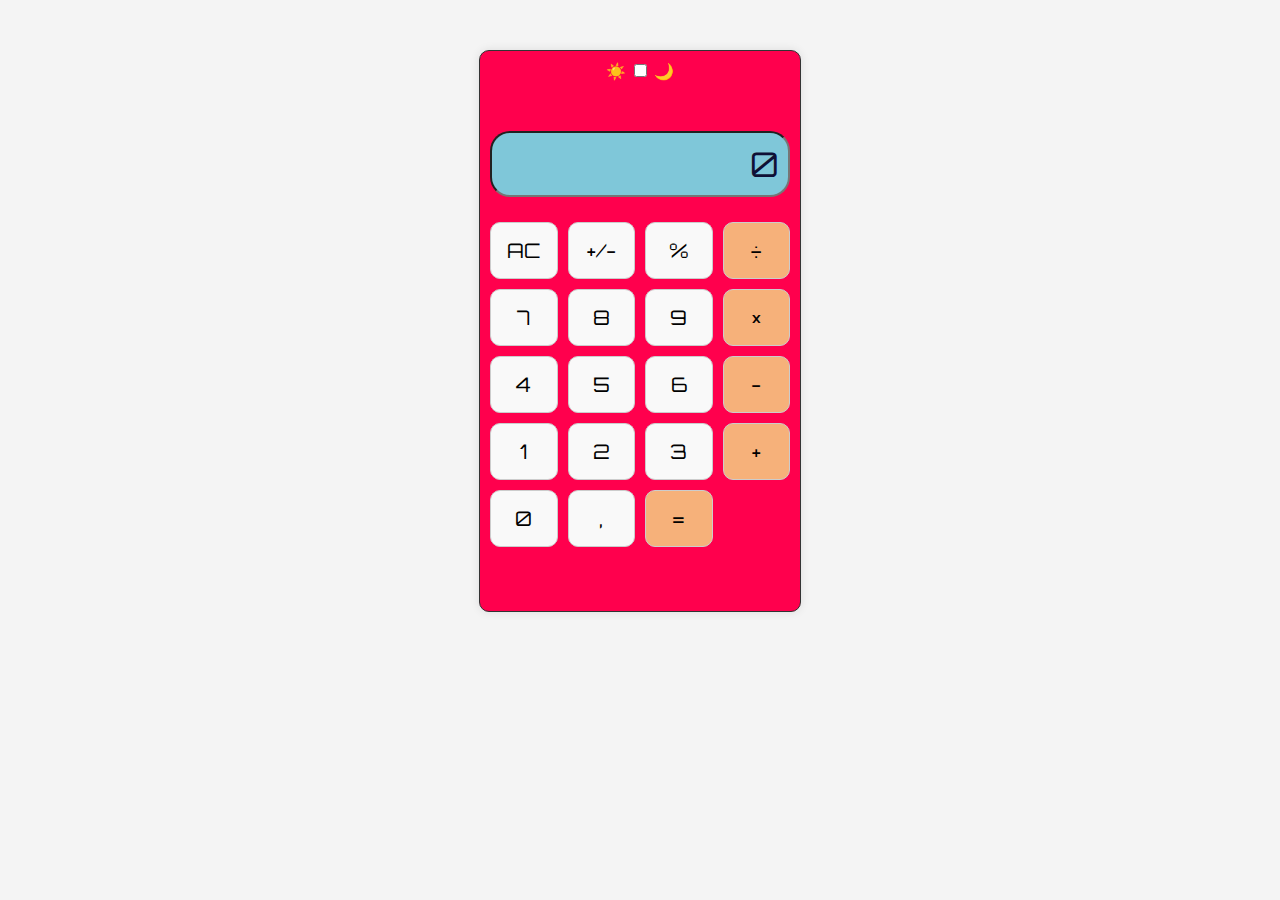
<file: index.html>
<!DOCTYPE html>
<html lang="en">
<head>
    <meta charset="UTF-8">
    <meta name="viewport" content="width=device-width, initial-scale=1.0">
    <title>Calculator</title>
    <link rel="stylesheet" href="./calc_style.css">
    <script src="./calculator.js"></script>
</head>
<body>
    <div class="calculator">
        <div class="theme-toggle">
            <span class="toggle-label">☀️</span>
            <label class="switch">
                <input type="checkbox" id="theme-switch" onchange="toggleTheme()">
                <span class="slider"></span>
            </label>
            <span class="toggle-label">🌙</span>
        </div>
        <input type="text" id="calc_result" readonly value="0" />
        <div class="buttons">
            <button class="yellow" onclick="clearResult()">AC</button>
            <button class="yellow" onclick="toggleSign()">+/−</button>
            <button class="yellow" onclick="appendToDisplay('%')">%</button>
            <button class="orange" onclick="appendToDisplay('/')">÷</button>

            <button class="gray" onclick="appendToDisplay('7')">7</button>
            <button class="gray" onclick="appendToDisplay('8')">8</button>
            <button class="gray" onclick="appendToDisplay('9')">9</button>
            <button class="orange" onclick="appendToDisplay('*')">×</button>

            <button class="gray" onclick="appendToDisplay('4')">4</button>
            <button class="gray" onclick="appendToDisplay('5')">5</button>
            <button class="gray" onclick="appendToDisplay('6')">6</button>
            <button class="orange" onclick="appendToDisplay('-')">−</button>

            <button class="gray" onclick="appendToDisplay('1')">1</button>
            <button class="gray" onclick="appendToDisplay('2')">2</button>
            <button class="gray" onclick="appendToDisplay('3')">3</button>
            <button class="orange" onclick="appendToDisplay('+')">+</button>

            <button class="gray wide" onclick="appendToDisplay('0')">0</button>
            <button class="gray" onclick="appendToDisplay('.')">,</button>
            <button class="orange" onclick="calculateResult()">=</button>
        </div>
    </div>
</body>
</html>
</file>
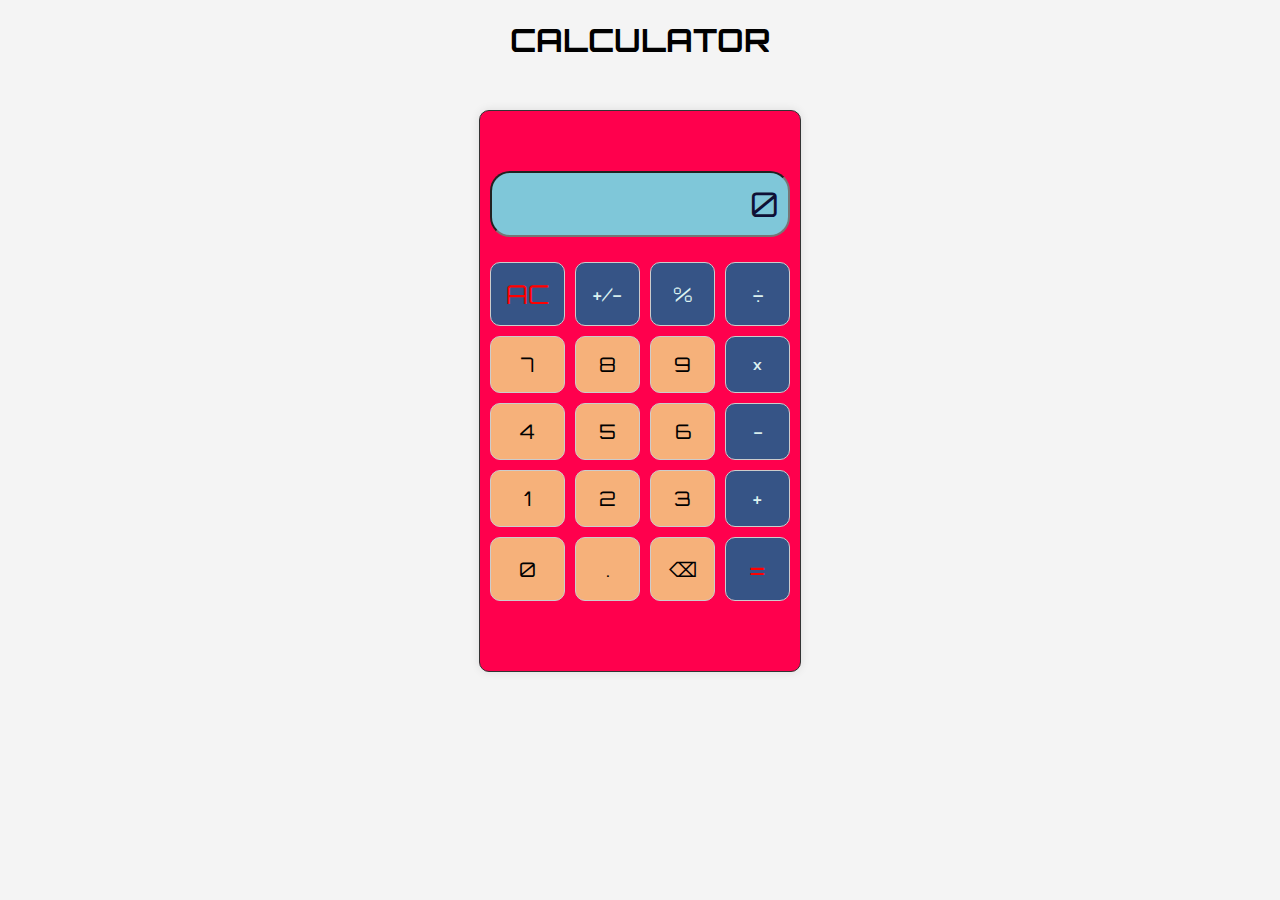
<file: calculator.html>
<!DOCTYPE html>
<html lang="en">
<head>
    <meta charset="UTF-8">
    <meta name="viewport" content="width=device-width, initial-scale=1.0">
    <title>Calculator</title>
    <link rel="stylesheet" href="./calc_style.css">
    <script src="./calculator.js"></script>
</head>
<body>
    <h1>CALCULATOR</h1>
    <div class="calculator">
        <input type="text" id="calc_result" readonly value="0" />
        <br>
        <div class="buttons">
        <button class = "reset" onclick="clearResult()">AC</button>
        <button class="darkBlue" onclick="toggleSign()">+/-</button>
        <button class="darkBlue" onclick="appendToDisplay('%')">%</button>
        <button class="darkBlue" onclick="appendToDisplay('/')">÷</button>


        <button class="orange" onclick="appendToDisplay('7')">7</button>
        <button class="orange" onclick="appendToDisplay('8')">8</button>
        <button class="orange" onclick="appendToDisplay('9')">9</button>
        <button class="darkBlue" onclick="appendToDisplay('*')">×</button>

        <button class="orange" onclick="appendToDisplay('4')">4</button>
        <button class="orange" onclick="appendToDisplay('5')">5</button>
        <button class="orange" onclick="appendToDisplay('6')">6</button>
        <button class="darkBlue" onclick="appendToDisplay('-')">-</button>

        <button class="orange" onclick="appendToDisplay('1')">1</button>
        <button class="orange" onclick="appendToDisplay('2')">2</button>
        <button class="orange" onclick="appendToDisplay('3')">3</button>
        <button class="darkBlue" onclick="appendToDisplay('+')">+</button>

        <button class="orange" onclick="appendToDisplay('0')">0</button>
        <button class="orange" onclick="appendToDisplay('.')">.</button>
        <button class="orange" onclick="appendToDisplay()">&#9003;</button>
        <button class="equal" onclick="calculateResult()">=</button>
        <br>
        </div>
        
    </div>
</body>
</html>
</file>
<file: calc_style.css>
@import url('https://fonts.googleapis.com/css2?family=Orbitron:wght@500&display=swap');
* {
    font-family: 'Orbitron', sans-serif;
}
body {
    text-align: center;
    background-color: #f4f4f4;
}
h1 {
    margin-top: 20px;
}
.calculator {
    width: 300px;
    height: 60vh;
    margin: 50px auto;
    padding: 10px;
    border: 1px solid #333;
    border-radius: 10px;
    box-shadow: 0 0 10px rgba(0, 0, 0, 0.1);
    background-color: #FF004D;

}

#calc_result {
    margin-top: 50px;
    width: 100%;
    box-sizing: border-box;
    margin-bottom: 5px;
    padding: 10px;
    text-align: right;
    font-size: 34px;
    background-color: #7FC7D9;
    color: #0F1035;
    border-radius: 20px;
}

button {
    width: 100%;
    padding: 15px;
    font-size: 20px;
    cursor: pointer;
    border: 1px solid #ccc;
    border-radius: 10px;
    background-color: #f9f9f9;
    transition: background-color 0.3s ease;
    margin-bottom: 10px;
    font-weight: lighter;
}
button:hover {
    color: red;
    background-color: #e0e0e0;
}

.buttons {
    display: grid;
    grid-template-columns: repeat(4, 1fr);
    column-gap: 10px;
    margin-top: 20px;
}

.reset {
    color: red;
    font-size: 26px;
    background-color: #365486;
}
.equal {
    color: red;
    font-size: 26px;
    background-color: #365486;
}
.darkBlue {
    background-color: #365486;
    color: #DCF2F1;
}
.orange {
    background-color: #F6B17A;
}
</file>
